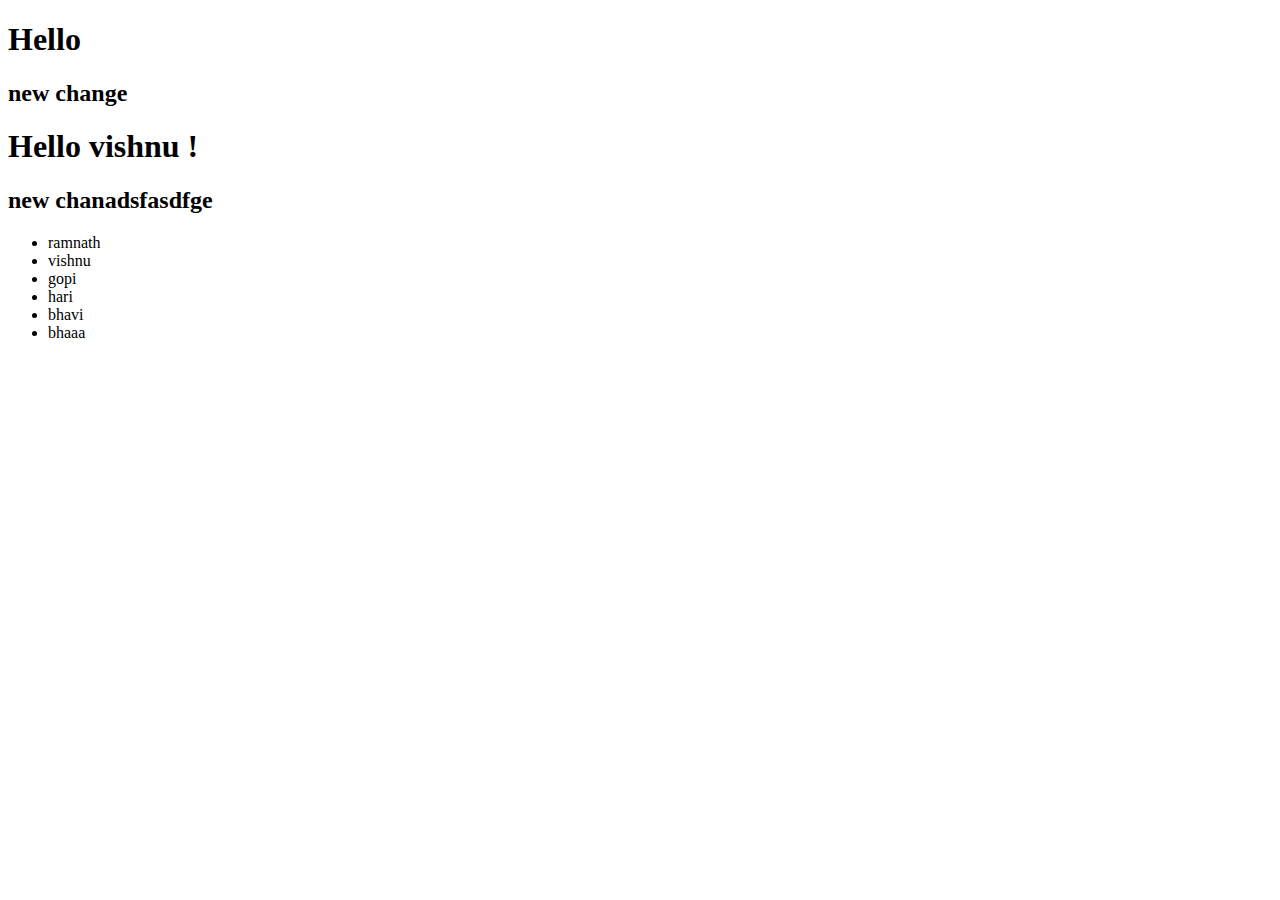
<file: index.html>
<!DOCTYPE html>
<html lang="en">
<head>
    <meta charset="UTF-8">
    <meta name="viewport" content="width=device-width, initial-scale=1.0">
    <meta http-equiv="X-UA-Compatible" content="ie=edge">
    <title>Document</title>
</head>
<body>
    <h1>Hello </h1>
    <h2>new change</h2>
    <h1>Hello vishnu !</h1>
    <h2>new chanadsfasdfge</h2>
    <ul>
        <li>ramnath</li>
        <li>vishnu</li>
        <li>gopi</li>
        <li>hari</li>
        <li>bhavi</li>
        <li>bhaaa</li>
    </ul>
</body>
</html>
</file>
